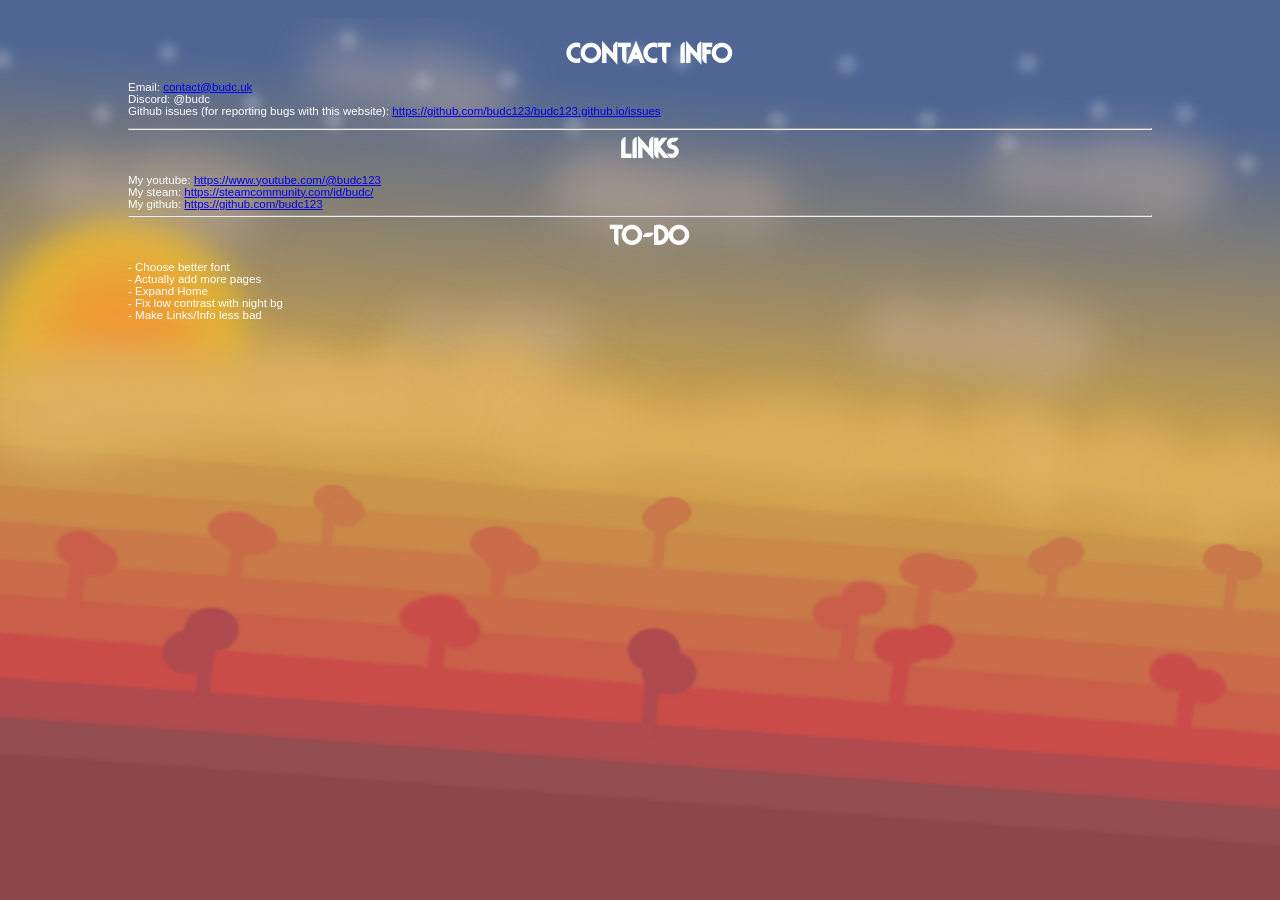
<file: contact.html>
<!-- Basic info -->
<!DOCTYPE html>
<html lang="en"></html>

<html id="CSSVars" class="Sunrise">
   <head>
    <!-- Link stylesheets -->
    <link rel='stylesheet' href='https://cdn-uicons.flaticon.com/3.0.0/uicons-regular-rounded/css/uicons-regular-rounded.css'>
    <link rel="stylesheet" href="style.css">
    <!-- Preload imgs -->
    <link rel="preload" href="img/bg/backgroundSunrise.png" as="image">
    <link rel="preload" href="img/bg/backgroundNoon.png" as="image">
    <link rel="preload" href="img/bg/backgroundSunset.png" as="image">
    <link rel="preload" href="img/bg/backgroundNight.png" as="image">

    <link rel="preload" href="style.css" as="style">
    <link rel="preload" href="frameScripts.js" as="script">
    <!-- Define stuff -->
    <meta charset="UTF-8">
    <meta name="viewport" content="width=device-width, initial-scale=1.0"> 
    
    <title>Budc's Website</title>
  </head>

  <body>
    <div class="wrapper">
      <div class="Background" style="z-index: -3; height: 50vh; width: 100vw; background-color: var(--pageBgTop); position: absolute;"></div>
      <img src="img/bg/backgroundSunrise.png" alt="Background image" class="background" id="bgImage">
      <section class="layout">
        <div class="main"><main>

          <h1>Contact info</h1>
          
          <p>
            Email: <a href="mailto:contact@budc.uk">contact@budc.uk</a> <br>
            Discord: @budc <br>
            Github issues (for reporting bugs with this website): <a href="https://github.com/budc123/budc123.github.io/issues" target="_blank">https://github.com/budc123/budc123.github.io/issues</a> </p>
            <hr>
            <h1>Links</h1>
            My youtube: <a href="https://www.youtube.com/@budc123" target="_blank">https://www.youtube.com/@budc123</a> <br>
            My steam: <a href="https://steamcommunity.com/id/budc/" target="_blank">https://steamcommunity.com/id/budc/</a> <br>
            My github: <a href="https://github.com/budc123" target="_blank">https://github.com/budc123</a> <br>
            <hr>
            <h1>To-Do</h1>
            - Choose better font<br>
            - Actually add more pages<br>
            - Expand Home<br>
            - Fix low contrast with night bg<br>
            - Make Links/Info less bad
          </p>

        </main></div>
      </section>
    </div>
  </body> 
</html>

<script src="frameScripts.js"></script>
<script src="commonScripts.js"></script>
</file>
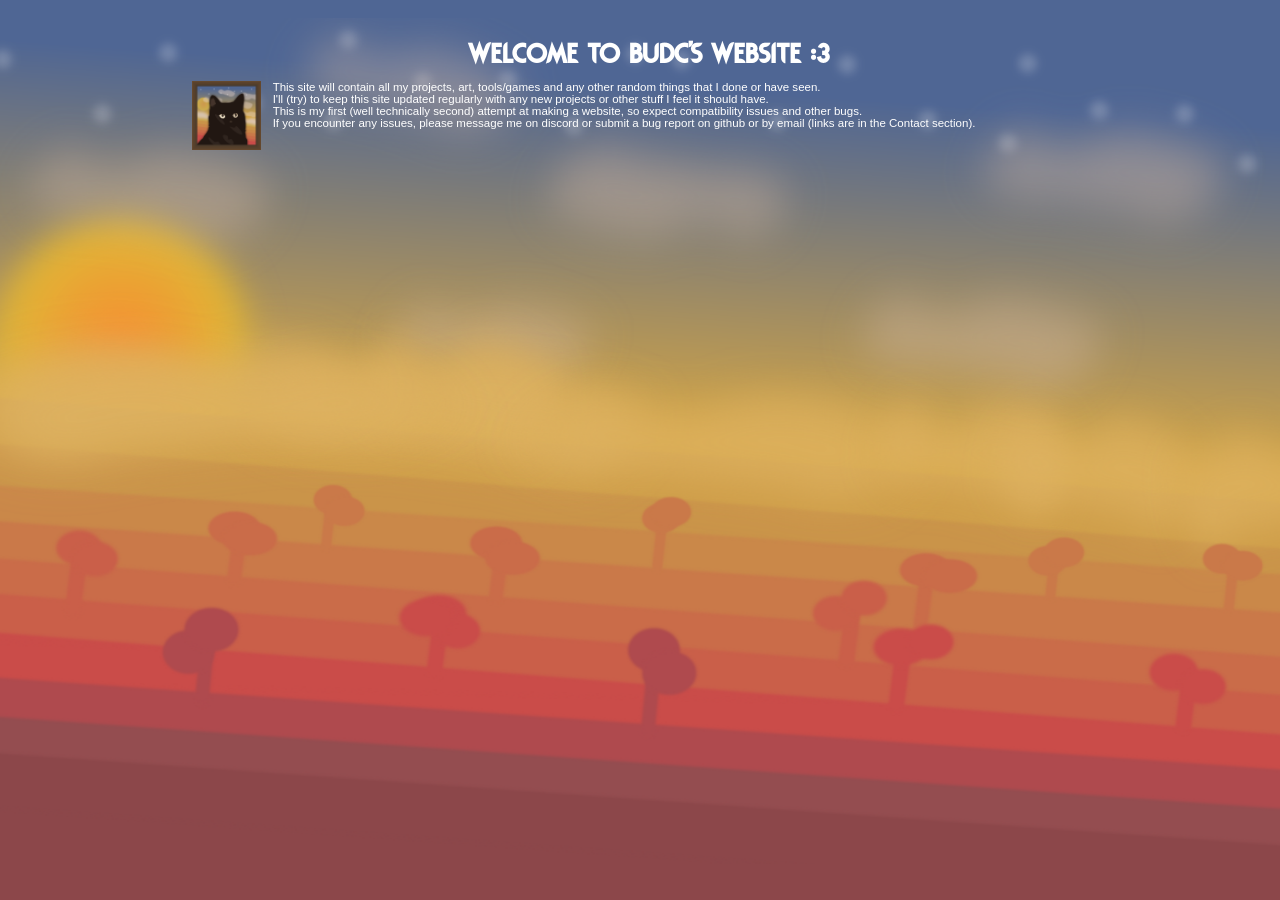
<file: home.html>
<!-- Basic info -->
<!DOCTYPE html>
<html lang="en"></html>

<html id="CSSVars" class="Sunrise">
   <head>
    <!-- Link stylesheets -->
    <link rel='stylesheet' href='https://cdn-uicons.flaticon.com/3.0.0/uicons-regular-rounded/css/uicons-regular-rounded.css'>
    <link rel="stylesheet" href="style.css">
    <!-- Preload imgs -->
    <link rel="preload" href="img/bg/backgroundSunrise.png" as="image">
    <link rel="preload" href="img/bg/backgroundNoon.png" as="image">
    <link rel="preload" href="img/bg/backgroundSunset.png" as="image">
    <link rel="preload" href="img/bg/backgroundNight.png" as="image">

    <link rel="preload" href="style.css" as="style">
    <link rel="preload" href="frameScripts.js" as="script">
    <!-- Define stuff -->
    <meta charset="UTF-8">
    <meta name="viewport" content="width=device-width, initial-scale=1.0"> 
    
    <title>Budc's Website</title>
  </head>

  <body>
    <div class="wrapper">
      <div class="Background" style="z-index: -3; height: 50vh; width: 100vw; background-color: var(--pageBgTop); position: absolute;"></div>
      <img src="img/bg/backgroundSunrise.png" alt="Background image" class="background" id="bgImage">
      <section class="layout">
        <div class="main"><main>

            <h1>Welcome to budc's website :3</h1>
            <div style="padding-left: 5vw; height: 6em;">
              <img src="img/home/catPfpFrame.png" alt="My profile picture" height="100%" style="float: left; padding: 0%; padding-right: 1em;">
              <p style="height: 100%; overflow: clip;">This site will contain all my projects, art, tools/games and any other random things that I done or have seen. <br>
              I'll (try) to keep this site updated regularly with any new projects or other stuff I feel it should have. <br>
              This is my first (well technically second) attempt at making a website, so expect compatibility issues and other bugs. <br>
              If you encounter any issues, please message me on discord or submit a bug report on github or by email (links are in the Contact section). <br></p>
            </div>

        </main></div>
      </section>
    </div>
  </body> 
</html>

<script src="frameScripts.js"></script>
<script src="commonScripts.js"></script>
</file>
<file: style.css>
html.Sunrise { /* Defines colours */
  --textCol: #ffffff; /* Text Col */
  --textColGrey: #cacaca;

  --pageBgBottom: #8c474a; /* Webpage Bottom Background Col */
  --pageBgTop: #4f6694; /* Webpage Top Background Col */
  --bgDark: #754937; /* Dark Background Col */

  --navBg: #aa6a3366; /* Navbar Background Col */
  --navItem: #db853a88; /* Navbar Item Col */
  --navItemHov: #dd6f4388; /* Navbar Hovered Item Col */
  --navItemSel: #d8753c; /* Navbar Selected Item Col */
  --navItemGrey: #4b4b4b96;
  
}

html.Noon { /* Defines colours */
  --textCol: #313131; /* Text Col */
  --textColGrey: #cacaca;

  --pageBgBottom: #48598d; /* Webpage Bottom Background Col */
  --pageBgTop: #6b7fa7; /* Webpage Top Background Col */
  --bgDark: #373d75; /* Dark Background Col */

  --navBg: #3353aa66; /* Navbar Background Col */
  --navItem: #3a58db88; /* Navbar Item Col */
  --navItemHov: #4332dd88; /* Navbar Hovered Item Col */
  --navItemSel: #245fcc; /* Navbar Selected Item Col */
  --navItemGrey: #4b4b4b96;
  
}

html.Sunset { /* Defines colours */
  --textCol: #ffffff; /* Text Col */
  --textColGrey: #cacaca;

  --pageBgBottom: #422b59; /* Webpage Bottom Background Col */
  --pageBgTop: #6a45a1; /* Webpage Top Background Col */
  --bgDark: #5a2f64; /* Dark Background Col */

  --navBg: #7d279766; /* Navbar Background Col */
  --navItem: #ad3adb88; /* Navbar Item Col */
  --navItemHov: #dd43dd88; /* Navbar Hovered Item Col */
  --navItemSel: #b028da; /* Navbar Selected Item Col */
  --navItemGrey: #4b4b4b96;
  
}

html.Night { /* Defines colours */
  --textCol: #d3d3d3; /* Text Col */
  --textColGrey: #999999;

  --pageBgBottom: #0a1f26; /* Webpage Bottom Background Col */
  --pageBgTop: #191924; /* Webpage Top Background Col */
  --bgDark: #45425c; /* Dark Background Col */

  --navBg: #60608566; /* Navbar Background Col */
  --navItem: #7673a388; /* Navbar Item Col */
  --navItemHov: #5d60b988; /* Navbar Hovered Item Col */
  --navItemSel: #b1accf; /* Navbar Selected Item Col */
  --navItemGrey: #2b2b2b96;
  
}

html {
  font-family:'Segoe UI', Tahoma, Geneva, Verdana, sans-serif;
}


@font-face { /* Adds the rodondo font (not even rain world related i just like the font in general) */
  font-family: Rodondo;
  src: url(img/Rodondo.otf);
}


.layout { /* Grid layout which is kinda obsolete but things still use it so it stays */
  display: grid;
  grid:
    "navbar navbar navbar navbar navbar navbar navbar navbar navbar navbar navbar navbar" 2.7vw
    "main main main main main main main main main main main main" 85vh
    "footer footer footer footer footer footer footer footer footer footer footer pixCat" 10vh
    / 1fr 1fr 1fr 1fr 1fr 1fr 1fr 1fr 1fr 1fr 1fr 1fr;
  gap: 0px;
}
.navbar { grid-area: navbar; }
.main { grid-area: main; padding-left: 10vw; padding-right: 10vw;}
.footer { grid-area: footer; }
.pixCat { grid-area: pixCat; padding: 0px;}

body{
  background-color: var(--pageBgBottom);
  margin: 0%;
  color: var(--textCol);
  font-size: 0.9vw;
}

h1{
  text-align: center;
  width: 100%;
  height: 2vw;
  font-family: Rodondo;
  font-size: 2.5vw;
  margin: 0.7vw
}

hr{
  color: var(--bgDark);
}

.wrapper {
  height: 100vh;
  overflow-y: auto;
  overflow-x: hidden;
  perspective: 10px;
}

.background {
  transform: translateZ(-20px) scale(3);
}

.background {
  position: absolute;
  top: 0;
  height:auto;
  width: 110%;
  object-fit: cover;
  object-position: top;
  z-index: -2;
}

.content {
  position: absolute;
  height: 100%;
  width: 100%;
  object-fit: cover;
  object-position: top;
  z-index: -1;
}

ul {
  list-style-type: none;
  margin: 0;
  padding: 0.25vw;
  background-color: var(--navBg);
  display: flex;
  justify-content: center;
  justify-self: center;
  width: 80vw;
  height: 3vw;
  border-radius: 2vw;
  font-size: 0.9vw;
  
}

ul li:last-child {
  position: fixed;
  right: 0;
  margin-right: 10vw;
}

ul li {
  margin-left: 0.25vw;
  margin-right: 0.25vw;
}

ul li a {
  display: block;
  background-color: var(--navItem);
  color: white;
  padding-left: 1vw;
  padding-right: 2vw;
  padding-top: 0.82vw;
  padding-bottom: 1.12vw;
  text-decoration: none;
  border-radius: 1.5vw;
  height: 1vw;
}

ul li a#grey:not(.active) {
  background-color: var(--navItemGrey);
  color: var(--textColGrey);
}

ul li a i {
  position: fixed;
  padding-top: 0.15vw;
  padding-left: 0.4vw;
}

ul li a:hover:not(.active) {
  background-color: var(--navItemHov);
}

ul li a.active {
  background-color: var(--navItemSel);
}

img {
  user-select: none;
}


#portrait-warning { /* Styles for the portrait warning */
  display: none;
  position: fixed;
  z-index: 9999;
  inset: 0;
  background: var(--bgDark);
  color: #fff;
  font-size: 1.5rem;
  text-align: center;
  width: 100%;

}
</file>
